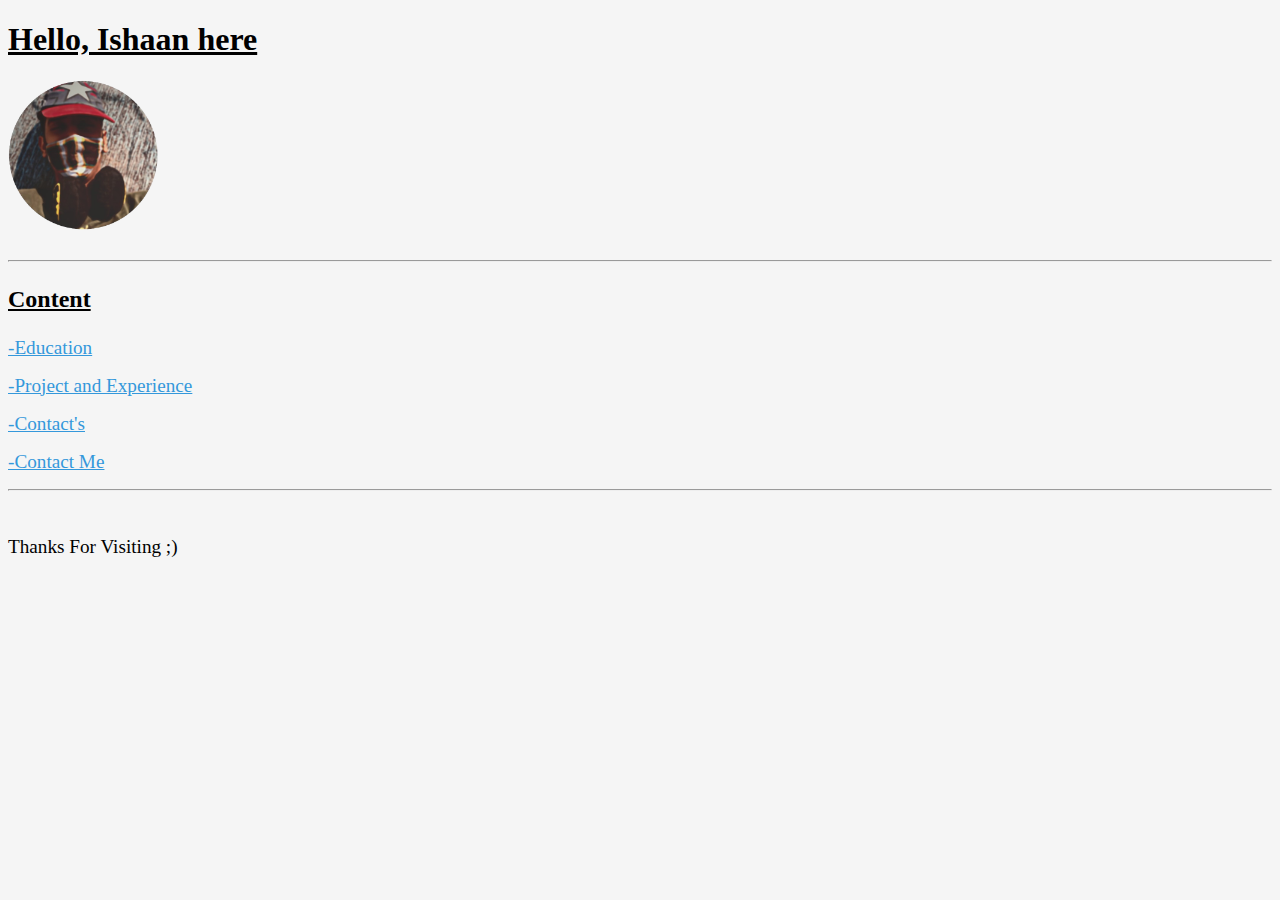
<file: index.html>
<!DOCTYPE html>
<html lang="en">

<head>
  <meta charset="UTF-8">
  <meta http-equiv="X-UA-Compatible" content="IE=edge">
  <meta name="viewport" content="width=device-width, initial-scale=1.0">
  <title>Document</title>
  <link rel="stylesheet" href="style.css">
</head>

<body>

  <!-- HEADER -->
  <header>
    <u>
      <h1>Hello, Ishaan here</h1>
    </u>
    <a href="https://www.instagram.com/ishaan_jangid12/" target="_blank">
      <img src="/image/ishaan_photo.png" alt="Ishaan Jangid" height="150">
    </a>
  </header>

  <br>

  <hr>

  <!-- MAIN -->
  <main>

    <section>
      <div>
        <H2>
          <p><u>Content</u></p>
        </H2>
        <p><a href="/Education.html">
            <big>-Education</big>
          </a></p>
      </div>

      <div>
        <p>
          <a href="/Project&Experience.html">
            <big>-Project and Experience</big>
          </a>
        </p>
      </div>

      <div>
        <p>
          <a href="Contact's.html">
            <big>-Contact's</big>
          </a>
        </p>
      </div>

      <div>
        <p>
          <a href="/Contact_me.html">
            <big>-Contact Me</big>
          </a>
        </p>
      </div>

    </section>
  </main>

  <hr>

  <br>

  <!-- FOOTER -->
  <footer>
    <big>
      <p>Thanks For Visiting ;)</p>
    </big>
  </footer>
</body>

</html>
</file>
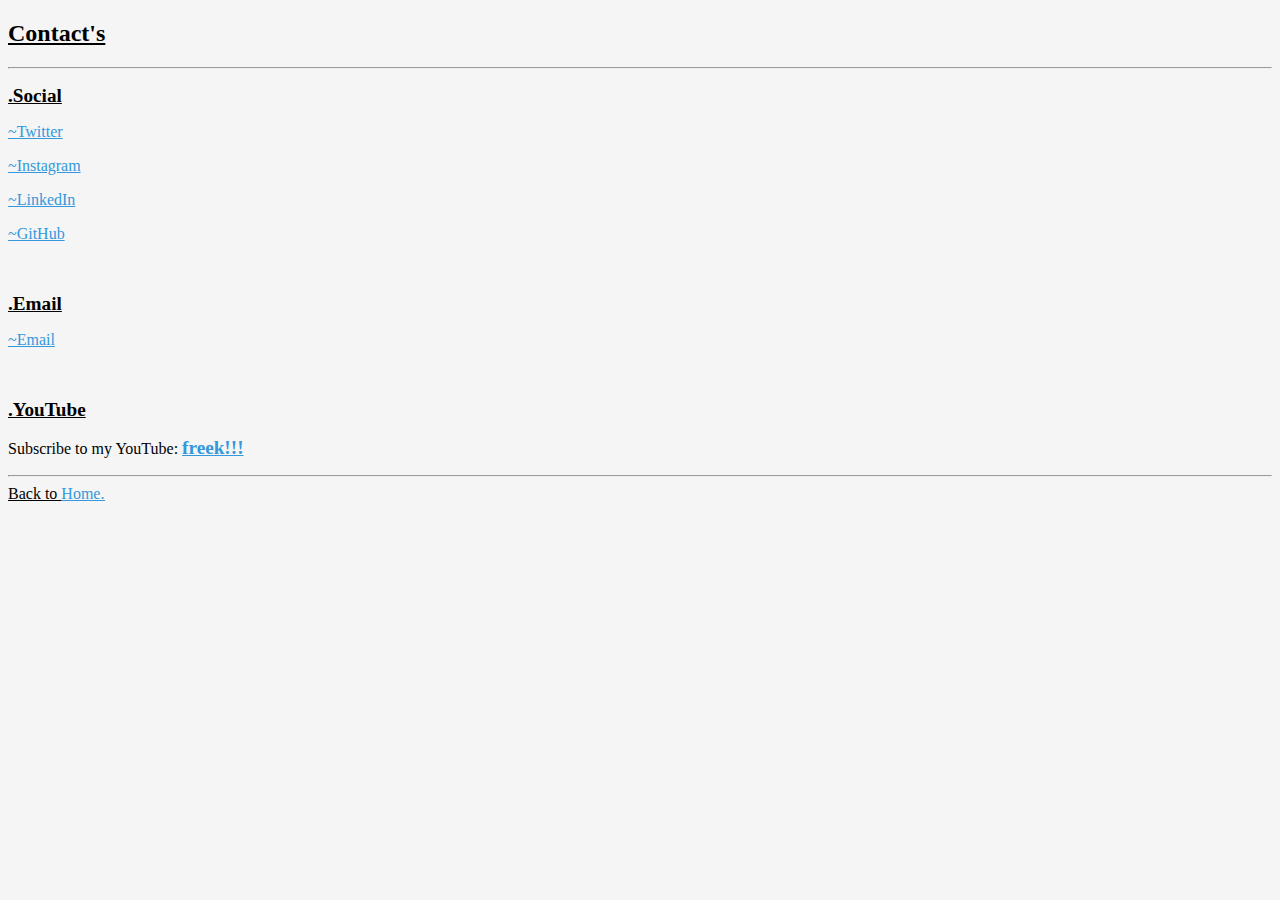
<file: Contact's.html>
<!DOCTYPE html>
<html lang="en">

<head>
  <meta charset="UTF-8">
  <meta http-equiv="X-UA-Compatible" content="IE=edge">
  <meta name="viewport" content="width=device-width, initial-scale=1.0">
  <title>Contact's</title>
  <link rel="stylesheet" href="style.css">
</head>

<body>
  <!-- about my social media -->
  <h2><u>Contact's</u></h2>

  <hr>
  

  <!-- Social Media -->
  <p><big><b><u>.Social</u></b></big></p>

  <!-- twitter -->
  <a href="https://twitter.com/ishaan_jangid" target="_blank">
    <p>~Twitter</p>
  </a>

  <!-- instagram -->
  <a href="https://www.instagram.com/ishaan_jangid12/" target="_blank">
    <p>~Instagram</p>
  </a>

  <!-- linkedIn -->
  <a href="https://www.linkedin.com/in/ishaan-j-3691b9233/" target="_blank">
    <p>~LinkedIn</p>
  </a>

  <!-- GitHub -->
  <a href="https://github.com/Ishaanjangid" target="_blank">
    <p>~GitHub</p>
  </a>
  <br>

  <!-- About Email -->

  <p><big><b><u>.Email</u></b></big></p>

  <!-- Email -->

  <a href="https://ishaanjangid035@gmail.com" target="_blank">
    <p>~Email</p>
  </a>

  <br>
  <!-- YouTube -->


  <p><big><b><u>.YouTube</u></b></big></p>
  <p>
    Subscribe to my YouTube: <b>
      <a href="https://www.youtube.com/channel/UCpsevKTEAuhKF-9H8JuS7cw" target="_blank"><big>freek!!!</big></a>
    </b>
  </p>


  <!-- back to Home buttom -->

  <hr>
  <u>Back to <a href="/index.html">Home.</a></u>
</body>

</html>
</file>
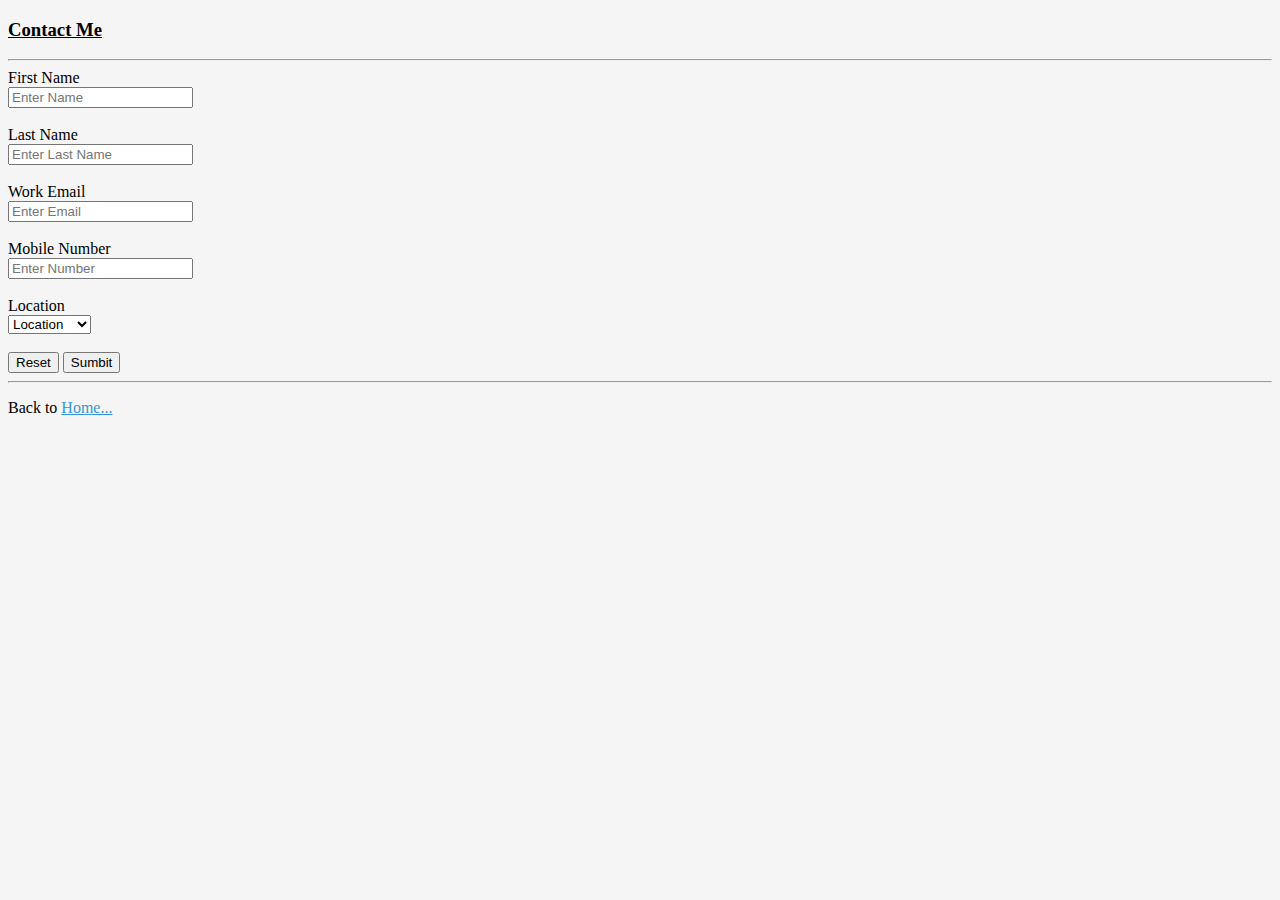
<file: Contact_me.html>
<!DOCTYPE html>
<html lang="en">

<head>
  <meta charset="UTF-8">
  <meta http-equiv="X-UA-Compatible" content="IE=edge">
  <meta name="viewport" content="width=device-width, initial-scale=1.0">
  <title>Contact Me</title>
  <link rel="stylesheet" href="style.css">
</head>

<body>
  <header>
    <h3>
      <u>Contact Me</u>
    </h3>
  </header>
  <hr>

  <main>
    <form action="action.php">
      First Name<br>
      <input type="text" placeholder="Enter Name">
      <br><br>
      Last Name<br>
      <input type="text" placeholder="Enter Last Name">
      <br><br>

      Work Email<br>
      <input type="text" placeholder="Enter Email">
      <br><br>

      Mobile Number<br>
      <input type="number" placeholder="Enter Number">
      <br><br>

      Location<br>
      <select name="State">
        <option value="Location">Location</option>
        <option value="Rajesthan">Rajesthan</option>
        <option value="Mumbai">Mumbai</option>
        <option value="Delhi">Delhi</option>
      </select>
      <br><br>

      <!-- RESET Button -->

      <input type="reset" value="Reset">

      <input type="submit" value="Sumbit">
    </form>
  </main>

  <hr>
  <footer>
    <p>Back to <a href="index.html">Home...</a></p>
  </footer>
</body>

</html>
</file>
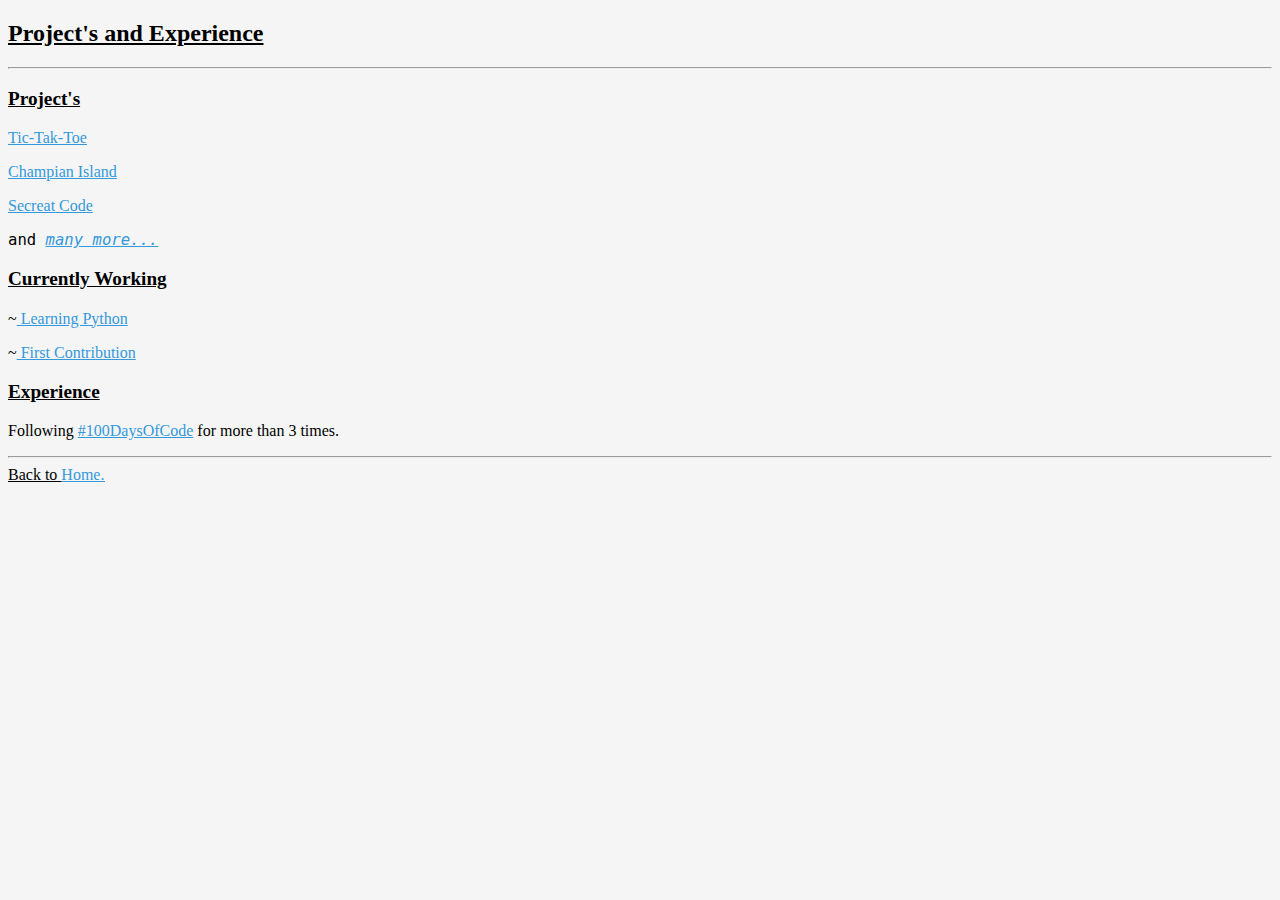
<file: Project&Experience.html>
<!DOCTYPE html>
<html lang="en">

<head>
  <meta charset="UTF-8">
  <meta http-equiv="X-UA-Compatible" content="IE=edge">
  <meta name="viewport" content="width=device-width, initial-scale=1.0">
  <title>Project's</title>
  <link rel="stylesheet" href="style.css">
</head>

<body>

  <!-- Header -->
  <header>
    <p>
    <h2><u>Project's and Experience</u></h2>
    <hr>
    </p>
  </header>

  <!-- Main -->
  <main>

    <!-- First section -->
    <section>
      <!-- PROJECT'S -->
      <div>
        <big>
          <p><b><u>Project's</u></b></p>
        </big>

        <!-- Tic-Tak-Toe -->
        <p><a href="https://github.com/Ishaanjangid/Tic-Tak-Toe">Tic-Tak-Toe</a></p>

        <!-- Champian Island -->
        <p><a href="https://github.com/Ishaanjangid/Champian-Island">Champian Island</a></p>

        <!-- Secrate Code -->
        <p><a href="https://github.com/Ishaanjangid/Secrate-code-Generator">Secreat Code</a></p>

        <!-- repository link -->
        <pre>
<big>and <a href="https://github.com/Ishaanjangid?tab=repositories"><i>many more...</i></a></pre></big>
      </div>

      <div>
        <!-- CURRENTLY WORKING -->
        <big>
          <p><b><u>Currently Working</u></b></p>
        </big>

        <!-- Learning Python -->
        <p>~<a href="https://github.com/Ishaanjangid/learningpython"> Learning Python</a></p>

        <!-- First Contribution -->
        <p>~<a href="https://github.com/Ishaanjangid/first-contributions"> First Contribution</a></p>
      </div>

      <div>
        <!-- EXPERIENCE -->

        <big>
          <p><b><u>Experience</u></b></p>
        </big>



        <p>Following <a href="https://www.freecodecamp.org/news/join-the-100daysofcode-556ddb4579e4/">#100DaysOfCode</a>
          for
          more than 3 times.</p>

      </div>
    </section>
  </main>

  <hr>

  <!-- Footer -->
  <footer>
    <u>Back to <a href="/index.html">Home.</a></u>
  </footer>
</body>

</html>
</file>
<file: style.css>
html {
  height: 100%;
  width: 100%;
}

h1 {
  font-family: #444444;
  font-size: ;
}

body {
  background-color: #f5f5f5;
}

a {
  color: #3498db;
}
</file>
